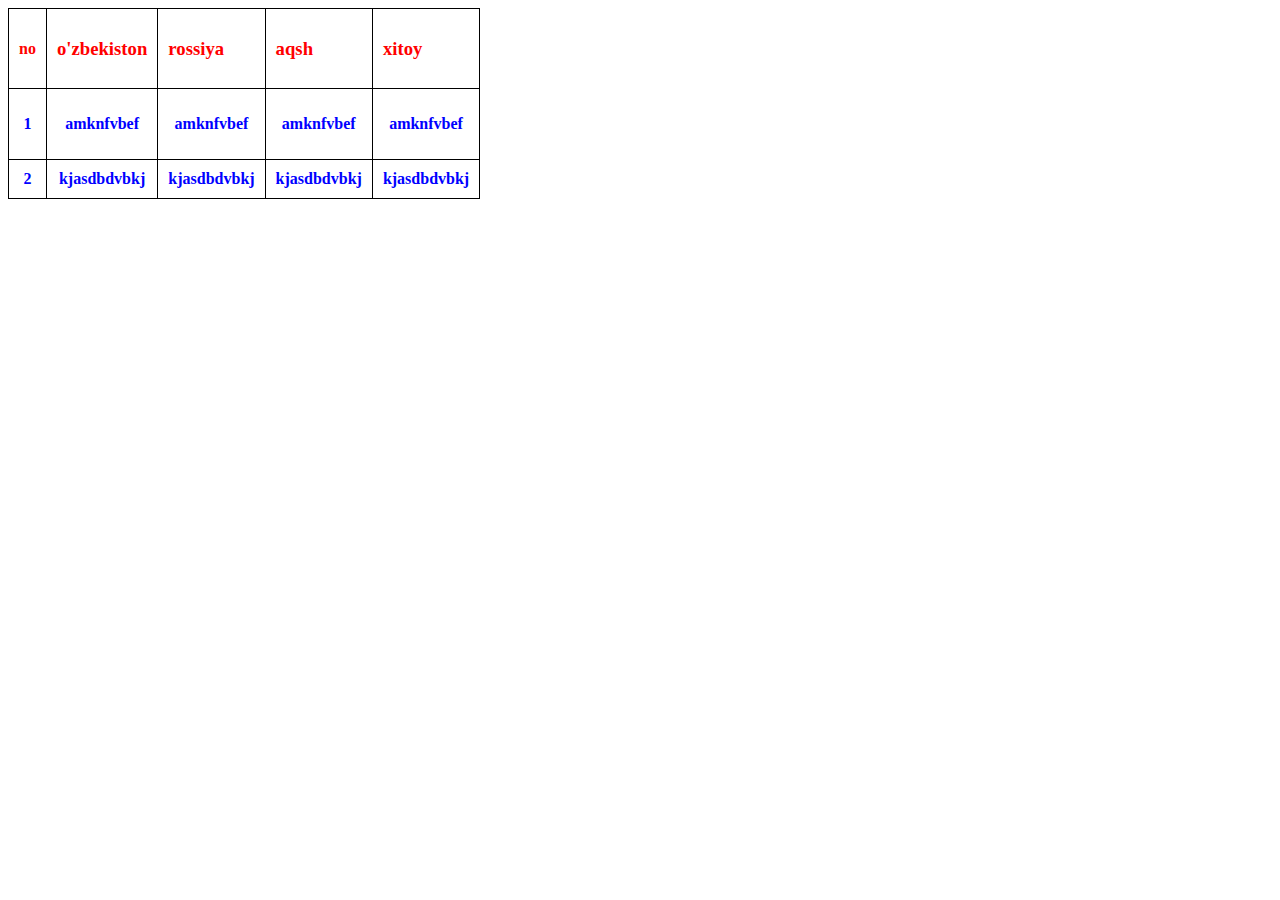
<file: practice-if/index.html>
<!DOCTYPE html>
<html lang="en">
  <head>
    <meta charset="UTF-8" />
    <meta http-equiv="X-UA-Compatible" content="IE=edge" />
    <meta name="viewport" content="width=device-width, initial-scale=1.0" />
    <title>if practice</title>
    <link rel="stylesheet" href="./index.css" />
  </head>
  <body>
    <table>
      <thead>
        <tr>
          <th><p>no</p></th>
          <th><h3>o'zbekiston</h3></th>
          <th><h3>rossiya</h3></th>
          <th><h3>aqsh</h3></th>
          <th><h3>xitoy</h3></th>
        </tr>
      </thead>
      <tbody>
        <tr>
          <th><p>1</p></th>
          <th>amknfvbef</th>
          <th>amknfvbef</th>
          <th>amknfvbef</th>
          <th>amknfvbef</th>
        </tr>

        <tr>
          <th>2</th>
          <th>kjasdbdvbkj</th>
          <th>kjasdbdvbkj</th>
          <th>kjasdbdvbkj</th>
          <th>kjasdbdvbkj</th>
        </tr>
      </tbody>
    </table>
    <script src="./script.js"></script>
  </body>
</html>
</file>
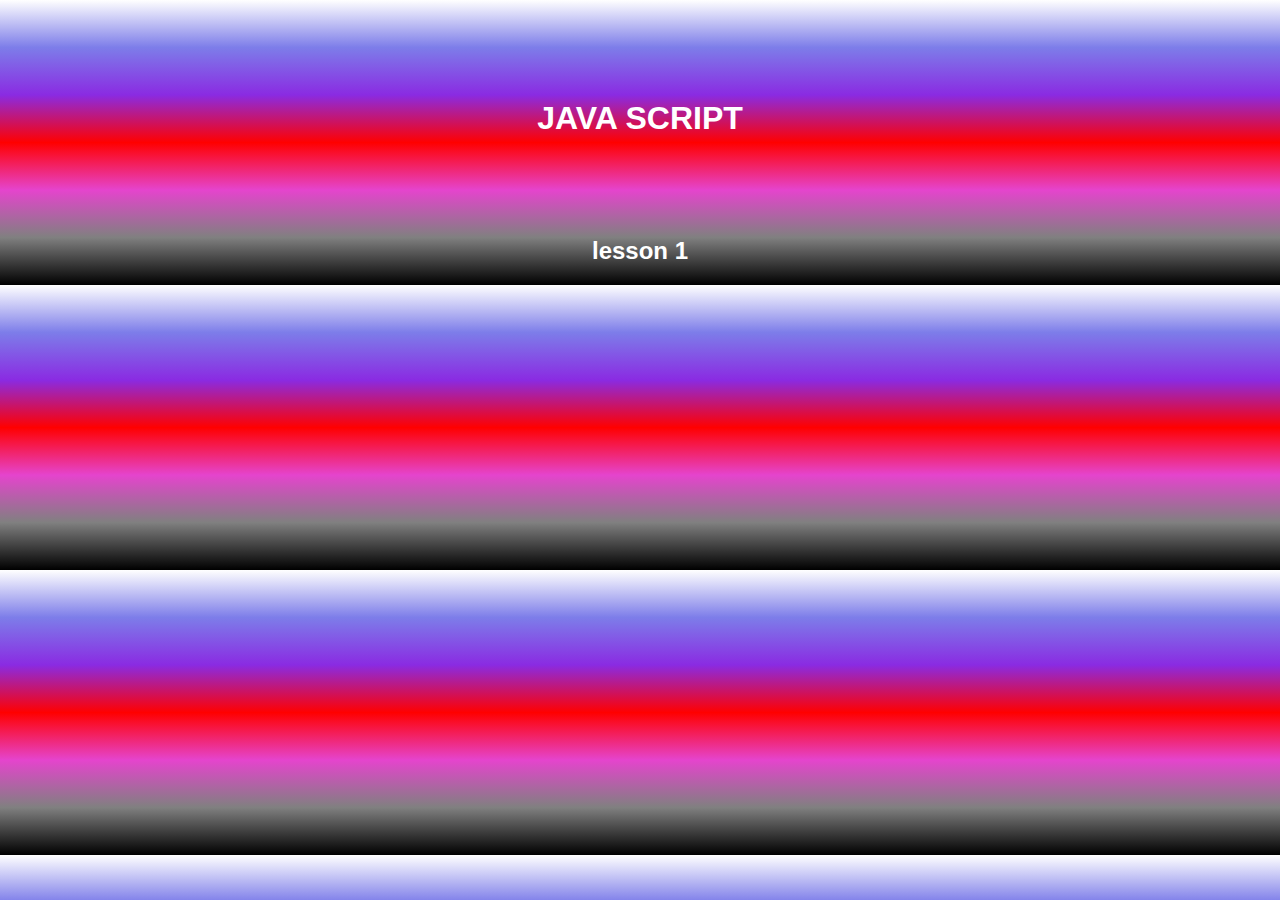
<file: java-script/lessons/lesson-1-js/index.html>
<!DOCTYPE html>
<html lang="en">
  <head>
    <meta charset="UTF-8" />
    <meta http-equiv="X-UA-Compatible" content="IE=edge" />
    <meta name="viewport" content="width=device-width, initial-scale=1.0" />
    <title>Document</title>
    <link rel="stylesheet" href="./index.css" />
  </head>
  <body>
    <h1>JAVA SCRIPT</h1>

    <h2>lesson 1</h2>
    <!-- 
    <script>
      alert("hello, world");
    </script> -->

    <script src="./script.js"></script>
  </body>
</html>
</file>
<file: practice-if/index.css>
th {
  border: 1px solid black;
  border-radius: 5px;
  padding: 10px;
}

thead th {
  text-align: left;
  color: red;
}

table {
  border: 1px solid green;
  border-collapse: collapse;
  padding: 10px;
  border-radius: 10px;
  color: blue;
  /* text-align: left; */
}
</file>
<file: java-script/lessons/lesson-1-js/index.css>
body {
  text-align: center;
  margin: 0;
  padding: 0;
  background-image: linear-gradient(
    white,
    rgb(125, 125, 233),
    blueviolet,
    red,
    rgb(229, 68, 205),
    grey,
    black
  );
  /* color:; */
  font-family: sans-serif;
}

h1 {
  margin: 100px;
  /* background-image: linear-gradient(green, red); */
  color: white;
}

h2 {
  color: white;
}
</file>
